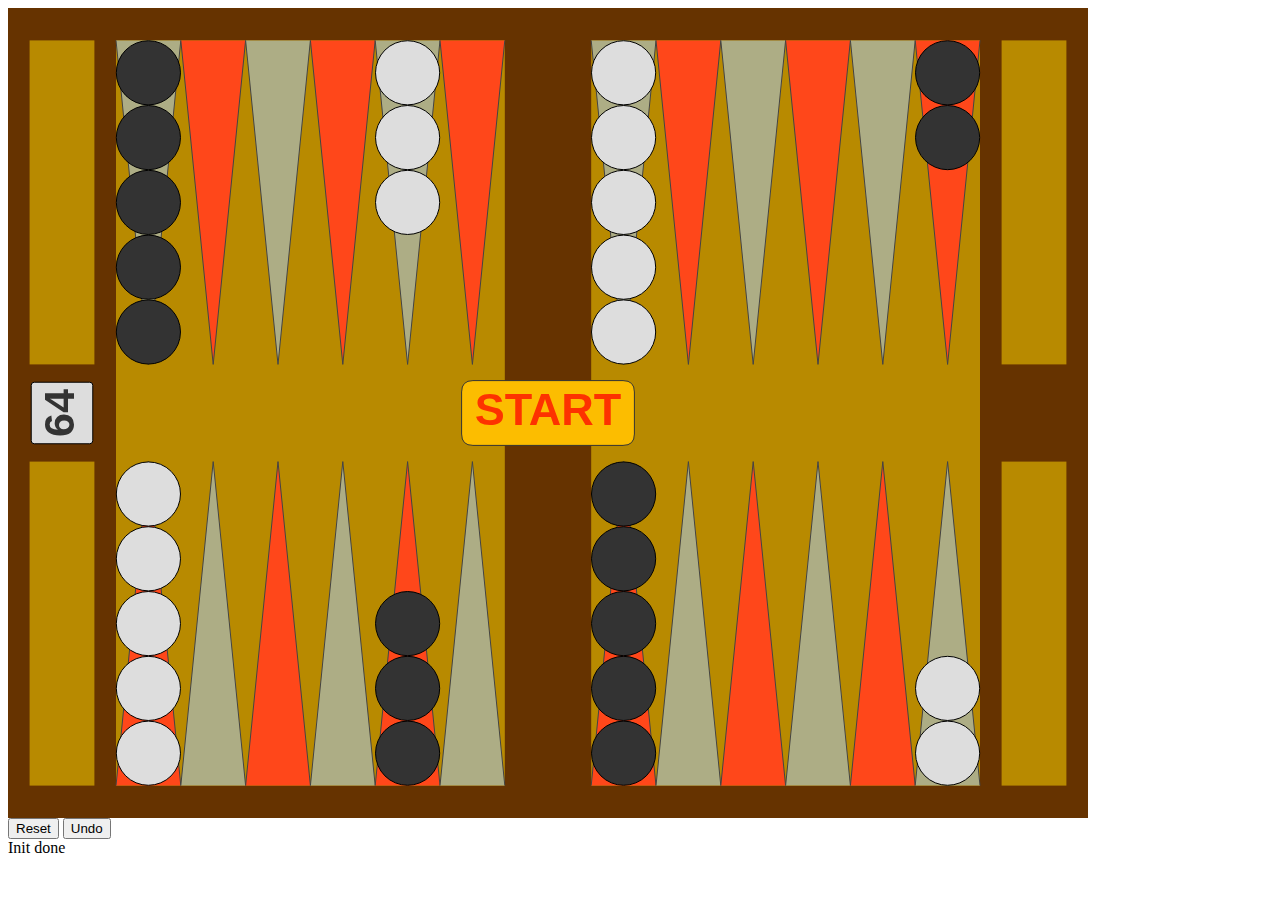
<file: Soru1/index.html>
<html lang="en">
<head>
    <meta charset="UTF-8">
    <meta http-equiv="X-UA-Compatible" content="IE=edge">
    <meta name="viewport" content="width=device-width, initial-scale=1.0">
    <title>Document</title>
</head>
<body onload="init();">
    <canvas id="myCanvas">
      Your browser does not support the canvas tag.
    </canvas>
    <div id="control">
      <button id="resetButton">Reset</button>
      <button id="undoButton">Undo</button>
    </div>
    <div id="mousePos"></div>
    <div id="statusInfo"></div>

    <script src="./js/app.js"></script>
  </body>


</html>
</file>
